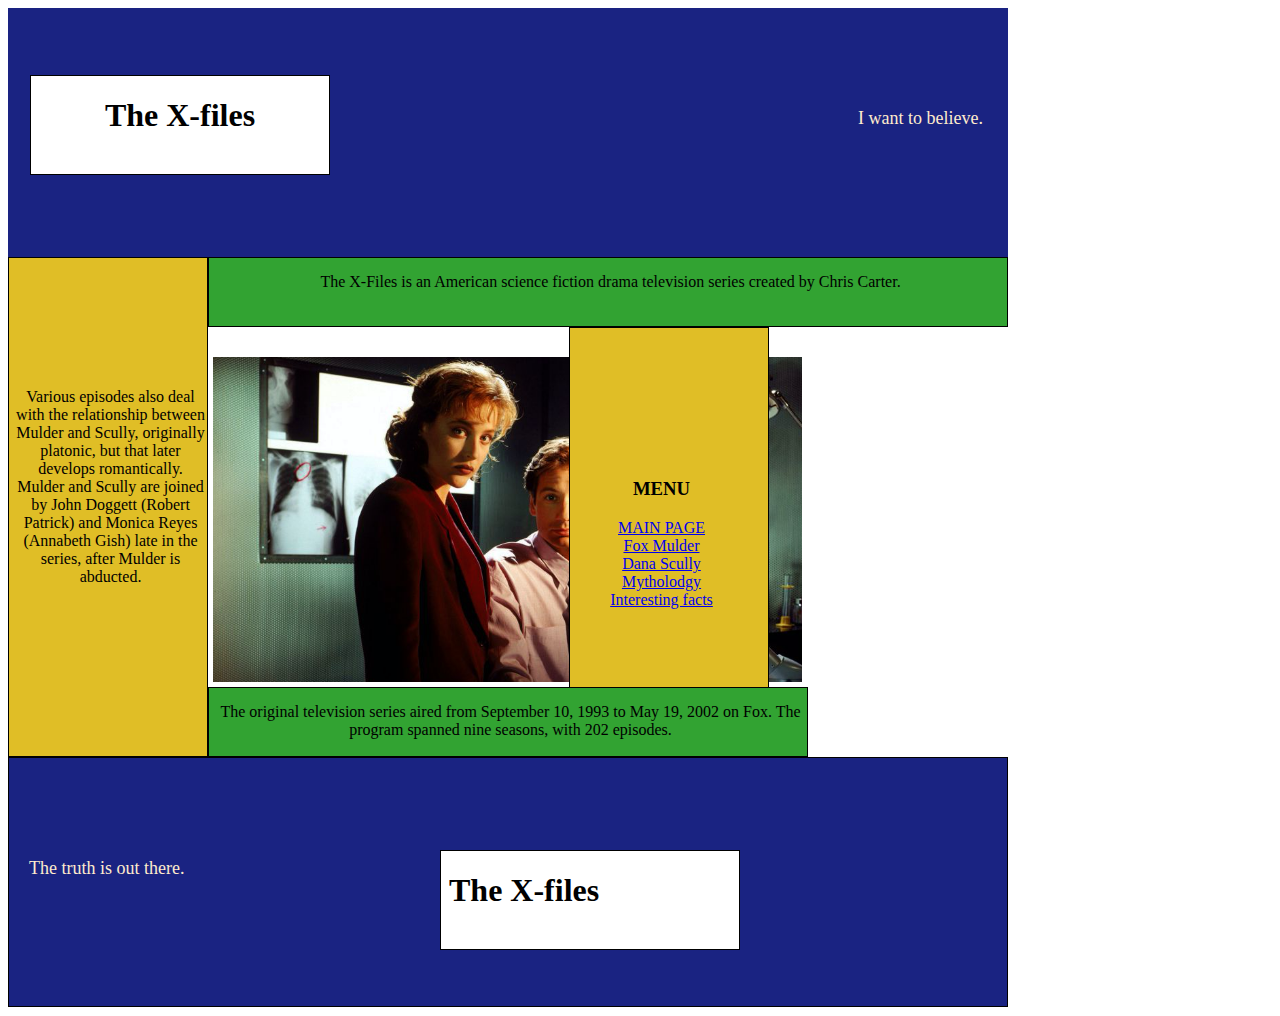
<file: Lab02/index.html>
<!DOCTYPE html>
<html>
 <head>
  <meta charset="utf-8">
  <title></title>
<link type="text/css" rel="stylesheet"  href="styles.css"/>
 </head>
 <body>

 <div class="table">
    <div class="part1"> <div class="margin3">I want to believe.&nbsp</div></div>
    <div class="part2">
        <div class="margin2">
            Various episodes also deal with the relationship between Mulder and Scully, originally platonic, but that later develops romantically. Mulder and Scully are joined by John Doggett (Robert Patrick) and Monica Reyes (Annabeth Gish) late in the series, after Mulder is abducted. </div></div>
    <div class="part3">
        <div class="margin8">
            The X-Files is an American science fiction drama television series created by Chris Carter.</div></div>
    <div class="part4">
        <div class="margin7">
            <img src="the-x-files.jpg" alt="The X-files" class="center"></div></div>  
    <div class="part5">
        <div class="margin6">
            <h3>MENU</h3>
            <a href="index.html">MAIN PAGE</a>
            <br><a href="page1.html">Fox Mulder</a>
            <br><a href="page2.html">Dana Scully</a>
            <br><a href="page3.html">Mytholodgy</a>
            <br><a href="page4.html">Interesting facts</a></div></div>
    <div class="part6">
        <div class="margin5">
            The original television series aired from September 10, 1993 to May 19, 2002 on Fox. The program spanned nine seasons, with 202 episodes.</div></div></div>
    <div class="part7">
        <div class="margin4">
            The truth is out there. </div></div>
    <div class="part8">
        <H1>The X-files</H1></div>
    <div class="part9">
        <H1>&nbsp;The X-files</H1></div>

</div>
</body>
</html>
</file>
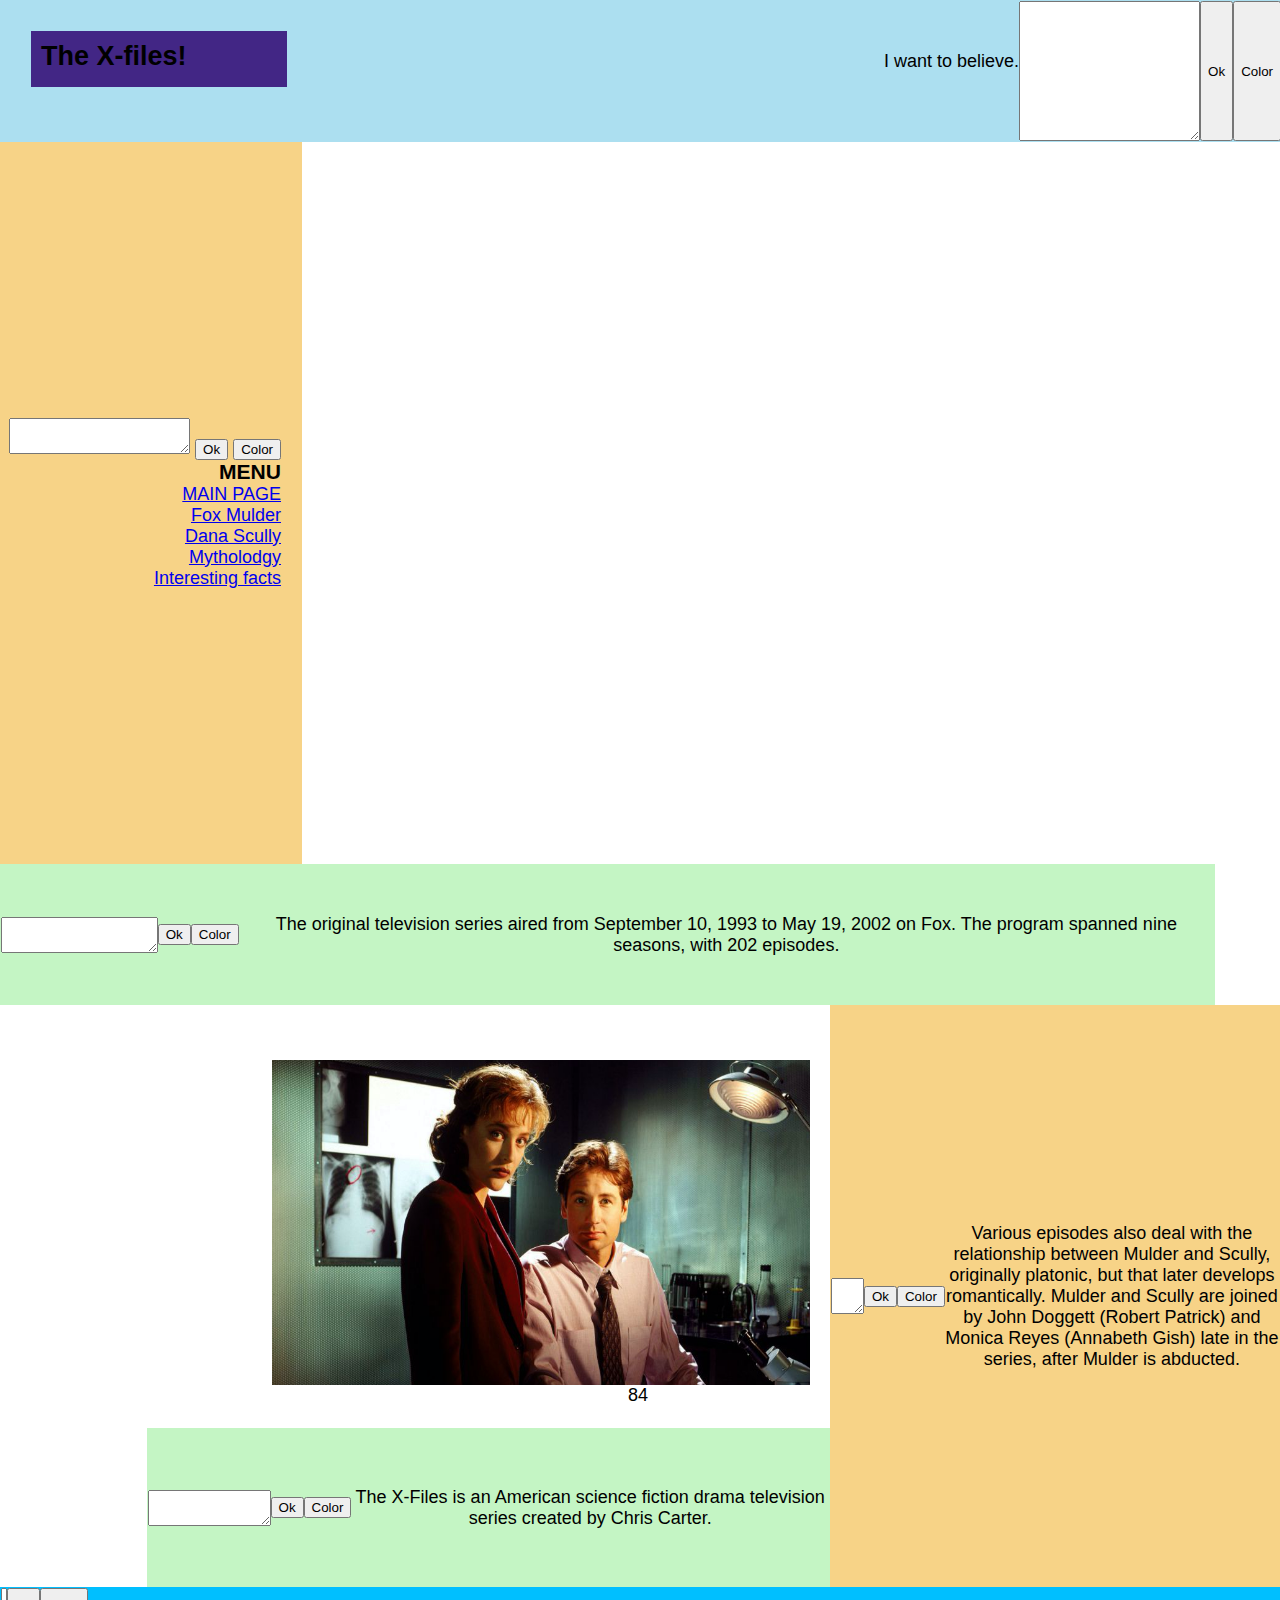
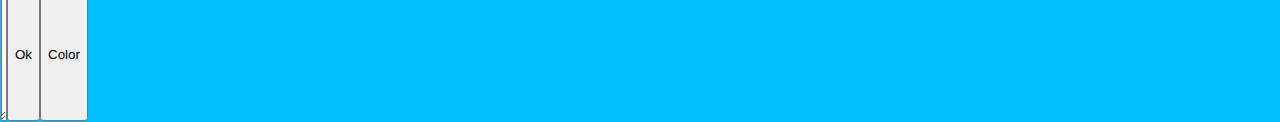
<file: Lab03/index.html>
<!DOCTYPE html>
<html>
<head>
	<title>Fallgreg</title>
	
<link rel="stylesheet" type="text/css" href="style.css">
</head>

<body>
	<div id="header">
		<div class="name">
			<div class="center" id="txt1">
		 		<h2>
		 			Learn more!
		 		</h2>  
		 	</div>
		</div>

		<div class = "textRight">
	 			<p>
					I want to believe.
				</p>
		</div>

		<textarea class="edit" id="header-input"></textarea>
		<input type="button"  value="Ok" id="header-button" >
		<input type="button" onclick="changeColorH()" value="Color" id="header-button" >
	</div>

	<div id="sidebar">
	    <div class="right">

			<textarea class="edit" id="sidebar-input"></textarea>
			<input type="button"  value="Ok" id="header-button" >
			<input type="button" onclick="changeColorSB()" value="Color" id="sidebar-button">

			<h3>MENU</h3>
            <a href="index.html">MAIN PAGE</a>
            <br><a href="page1.html">Fox Mulder</a>
            <br><a href="page2.html">Dana Scully</a>
            <br><a href="page3.html">Mytholodgy</a>
            <br><a href="page4.html">Interesting facts</a></div></div>
		</div>

		<div id="content1">

			<textarea class="edit" id="content1-input"></textarea>
			<input type="button"  value="Ok" id="header-button" >
			<input type="button"  onclick="changeColor1()" value="Color" id="content1-button">

			  <p>
				The original television series aired from September 10, 1993 to May 19, 2002 on Fox. The program spanned nine seasons, with 202 episodes.
			  </p>
		 </div>

		<div id="content2">

			<textarea class="edit" id="content2-input"></textarea>
			<input type="button"  value="Ok" id="header-button" >
			<input type="button"  onclick="changeColor2()"value="Color" id="content2-button">

			<p>
				Various episodes also deal with the relationship between Mulder and Scully, originally platonic, but that later develops romantically. Mulder and Scully are joined by John Doggett (Robert Patrick) and Monica Reyes (Annabeth Gish) late in the series, after Mulder is abducted. 	 
		  </p>	
		</div>

		<div id="site">
			
			<img id="site2" src="the-x-files.jpg" alt="The X-files" ></div>

		<div id="content3">

			<textarea class="edit" id="content3-input"></textarea>
			<input type="button"  value="Ok" id="header-button" >
			<input type="button" onclick="changeColor3()"value="Color" id="content3-button">

			<p>
				The X-Files is an American science fiction drama television series created by Chris Carter. 
		  </p>	
		</div>	 

	</div>
				   
	<div id="footer">

		<textarea class="edit" id="footer-input"></textarea>
		<input type="button"  value="Ok" id="header-button" >
        <input type="button" onclick="changeColorF()" value="Color" id="footer-button">

	 	<div class="name2">
			<div class="center" id="txt2">
		 		<h2>
		 			The X-files!
		 		</h2>  
		 	</div>
		</div>

	</div>
	
	<script src="https://code.jquery.com/jquery-3.5.1.min.js" integrity="sha256-9/aliU8dGd2tb6OSsuzixeV4y/faTqgFtohetphbbj0=" 
  crossorigin="anonymous"></script>
    <script type="text/javascript" src="scripts.js"></script>

</body>
</html>
</file>
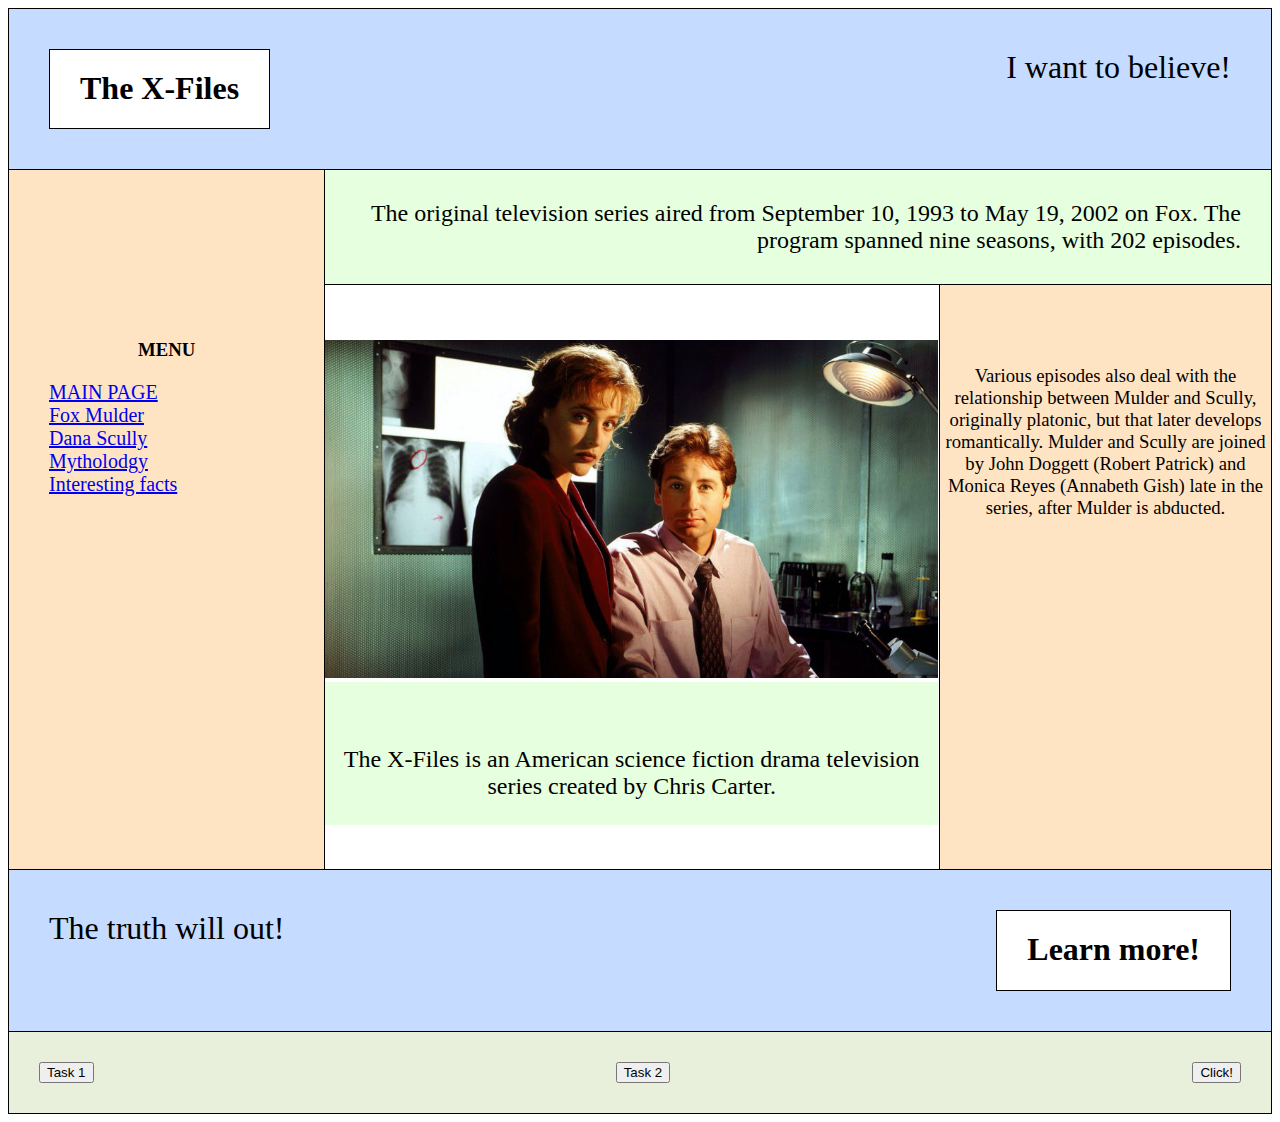
<file: Lab04/index.html>
<!DOCTYPE html>
<html>
<head>
	<meta charset="UTF-8">
	<title>Fallgregg</title>
	<link rel="stylesheet" href="style.css">
</head>
<body>
	<div class="main">
		<header class = "header">
			<div class="blockX"><h1>The X-Files</h1></div>
			<div class="block1" id="bl1">I want to believe!</div>
		</header>
		<div class="center">
			<div class="block2" id="bl2">
				<h3>MENU</h3>
				<ul calss="ul1">
					<a href="index.html">MAIN PAGE</a>
					<br><a href="page1.html">Fox Mulder</a>
					<br><a href="page2.html">Dana Scully</a>
					<br><a href="page3.html">Mytholodgy</a>
					<br><a href="page4.html">Interesting facts</a> 
				</ul>
			</div>
			<div class="content">
				<div id="bl3">
					The original television series aired from September 10, 1993 to May 19, 2002 on Fox. The program spanned nine seasons, with 202 episodes.</div>
				<div id="pic4">
					<img src="the-x-files.jpg" alt="The X-files" >
					<div id="bl4">
						The X-Files is an American science fiction drama television series created by Chris Carter.
					</div>
				</div>
				<div id="bl5">
					Various episodes also deal with the relationship between Mulder and Scully, originally platonic, but that later develops romantically. Mulder and Scully are joined by John Doggett (Robert Patrick) and Monica Reyes (Annabeth Gish) late in the series, after Mulder is abducted.
				</div>
			</div>
		</div> 
		<footer class="footer">
			<div class="block1" id="bl6"> The truth will out!</div>
			<div class="blockX"><h1>Learn more!</h1></div>
		</footer>

		<div id="under">
			<div id="tasks">
				<input type="button" value="Task 1" onclick="task1()">
				<input type="button" value="Task 2" onclick="changeColorSecs()">
				<input type="button" value="Click!" onclick="clicked() + alert('Cliked!')" >
				
			</div>
		</div>
	</div>
	<script src="scripts.js"></script>
</body>
</html>
</file>
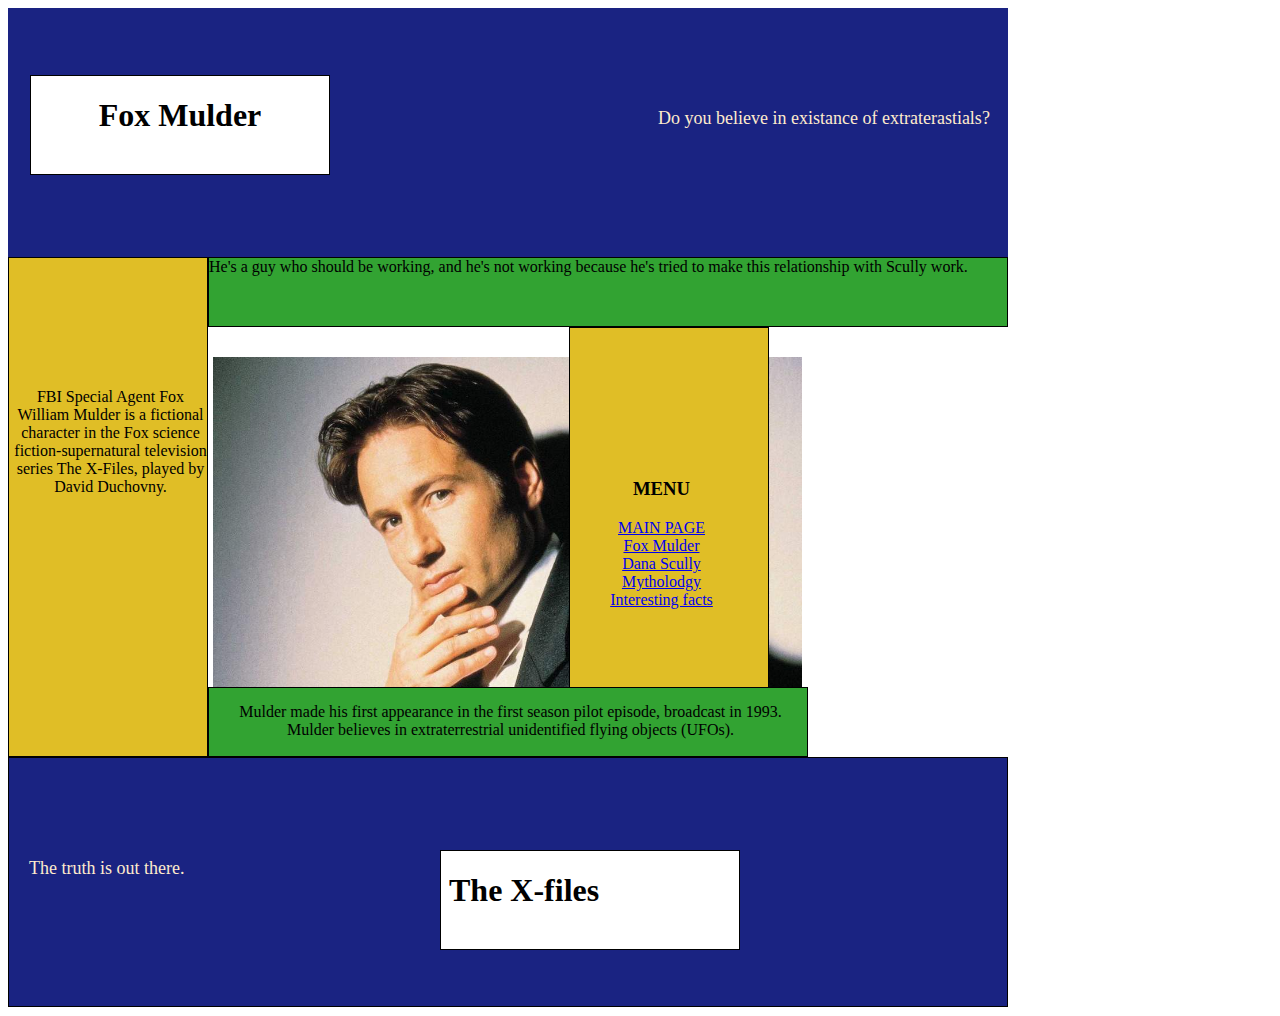
<file: Lab02/page1.html>
<!DOCTYPE HTML PUBLIC "-//W3C//DTD HTML 4.01 Transitional//EN" "http://www.w3.org/TR/html4/loose.dtd">
<html>
 <head>
  <meta http-equiv="Content-Type" content="text/html; charset=utf-8">
  <title>Fox Freaking Mulder</title>
<link type="text/css" rel="stylesheet" media="all" href="styles.css"/>
 </head>
 <body>

 <div class="table">
   <div class="tr">
    <div class="part1"> <div class="flex"><div class="margin9"> Do you believe in existance of extraterastials?&nbsp</div></div></div></div>

   <div class="tr">
    <div class="part2"><div class="margin2">FBI Special Agent Fox William Mulder is a fictional character in the Fox science fiction-supernatural television series The X-Files, played by David Duchovny.</div></div></div>
    
   <div class ="tr">
    <div class="part3">
        <div class="margin10">
            He's a guy who should be working, and he's not working because he's tried to make this relationship with Scully work.</div></div></div>

   <div class ="tr">
    <div class="part4"><div class="margin7">
        <img src="fox.jpg" alt="The X-files" class="center"></div></div></div>

   <div class ="tr">
    <div class="part5"> <div class="margin6">
            <h3>MENU</h3>
            <a href="index.html">MAIN PAGE</a>
            <br><a href="page1.html">Fox Mulder</a>
            <br><a href="page2.html">Dana Scully</a>
            <br><a href="page3.html">Mytholodgy</a>
            <br><a href="page4.html">Interesting facts</a>
        </div></div></div>
   <div class ="tr">
    <div class="part6"><div class="margin5">Mulder made his first appearance in the first season pilot episode, broadcast in 1993. Mulder believes in extraterrestrial unidentified flying objects (UFOs).</div></div></div>
  
   <div class ="tr"> 
    <div class="part7"> <div class="flex>"><div class="margin4"> The truth is out there. </div></div></div></div>

   <div class ="tr">
    <div class="part8"><H1>Fox Mulder</H1></div></div>

   <div class ="tr">
    <div class="part9"><H1>&nbsp;The X-files</H1></div></div>
    
 </div>
  </body>
</html>
</file>
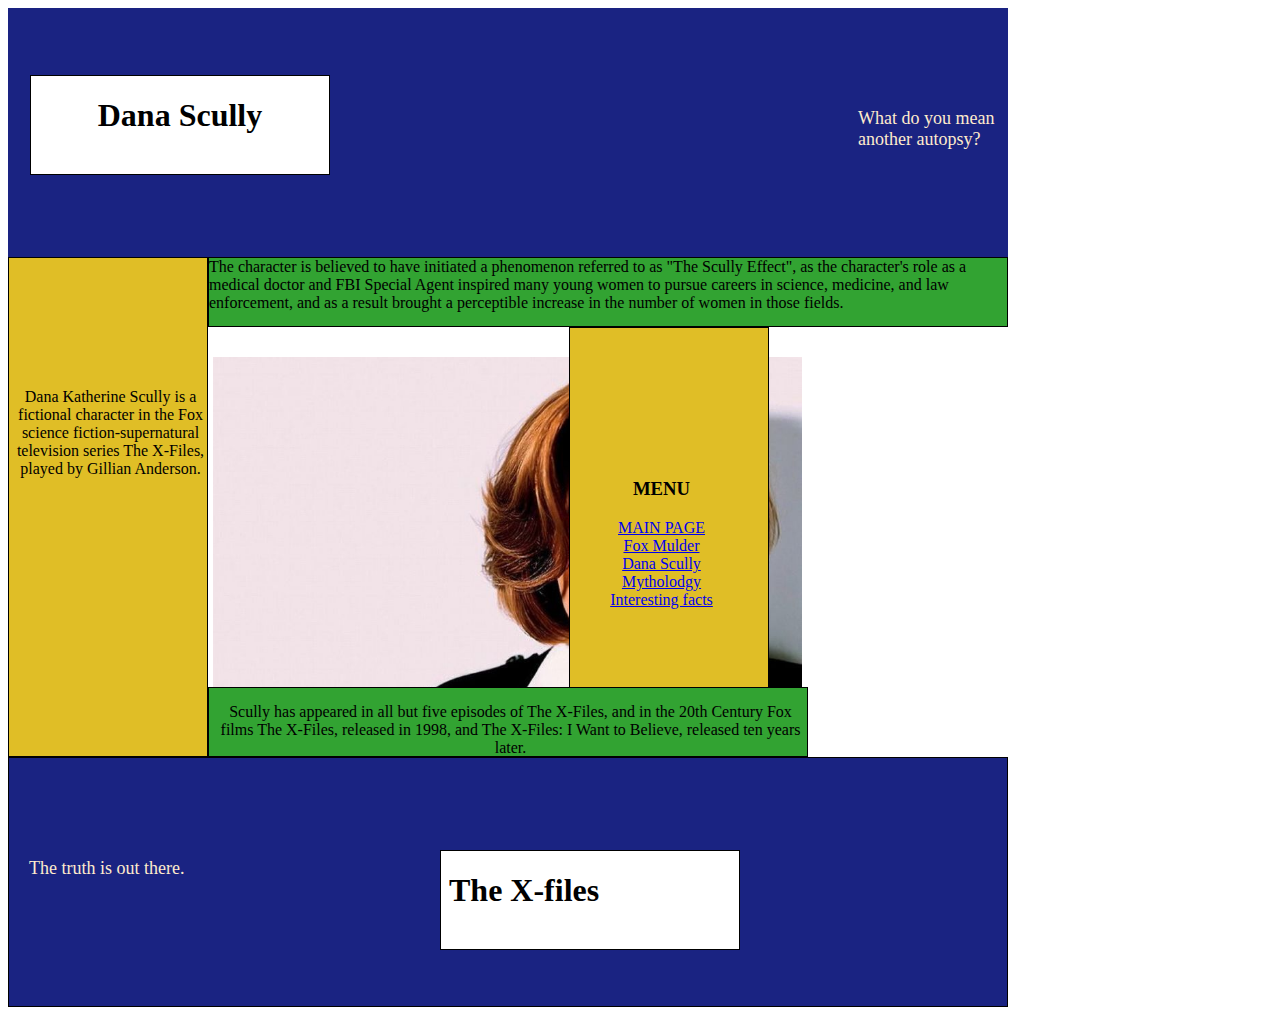
<file: Lab02/page2.html>
<!DOCTYPE HTML PUBLIC "-//W3C//DTD HTML 4.01 Transitional//EN" "http://www.w3.org/TR/html4/loose.dtd">
<html>
 <head>
  <meta http-equiv="Content-Type" content="text/html; charset=utf-8">
  <title>Dana Gorgeous Scully</title>
<link type="text/css" rel="stylesheet" media="all" href="styles.css"/>
 </head>
 <body>

 <div class="table">
   <div class="tr">
    <div class="part1"> <div class="flex"><div class="margin3"> What do you mean another autopsy?</div></div></div></div>

   <div class="tr">
    <div class="part2"><div class="margin2">Dana Katherine Scully is a fictional character in the Fox science fiction-supernatural television series The X-Files, played by Gillian Anderson.</div></div></div>
    
   <div class ="tr">
    <div class="part3">
        <div class="margin10">
            The character is believed to have initiated a phenomenon referred to as "The Scully Effect", as the character's role as a medical doctor and FBI Special Agent inspired many young women to pursue careers in science, medicine, and law enforcement, and as a result brought a perceptible increase in the number of women in those fields.</div></div></div>

   <div class ="tr">
    <div class="part4"><div class="margin7">
        <img src="dana.jpg" alt="The X-files" class="center"></div></div></div>

   <div class ="tr">
    <div class="part5"> <div class="margin6">
            <h3>MENU</h3>
            <a href="index.html">MAIN PAGE</a>
            <br><a href="page1.html">Fox Mulder</a>
            <br><a href="page2.html">Dana Scully</a>
            <br><a href="page3.html">Mytholodgy</a>
            <br><a href="page4.html">Interesting facts</a>
        </div></div></div>
   <div class ="tr">
    <div class="part6"><div class="margin5">Scully has appeared in all but five episodes of The X-Files, and in the 20th Century Fox films The X-Files, released in 1998, and The X-Files: I Want to Believe, released ten years later.</div></div></div>
  
   <div class ="tr"> 
    <div class="part7"> <div class="flex>"><div class="margin4"> The truth is out there. </div></div></div></div>

   <div class ="tr">
    <div class="part8"><H1>Dana Scully</H1></div></div>

   <div class ="tr">
    <div class="part9"><H1>&nbsp;The X-files</H1></div></div>
    
 </div>
  </body>
</html>
</file>
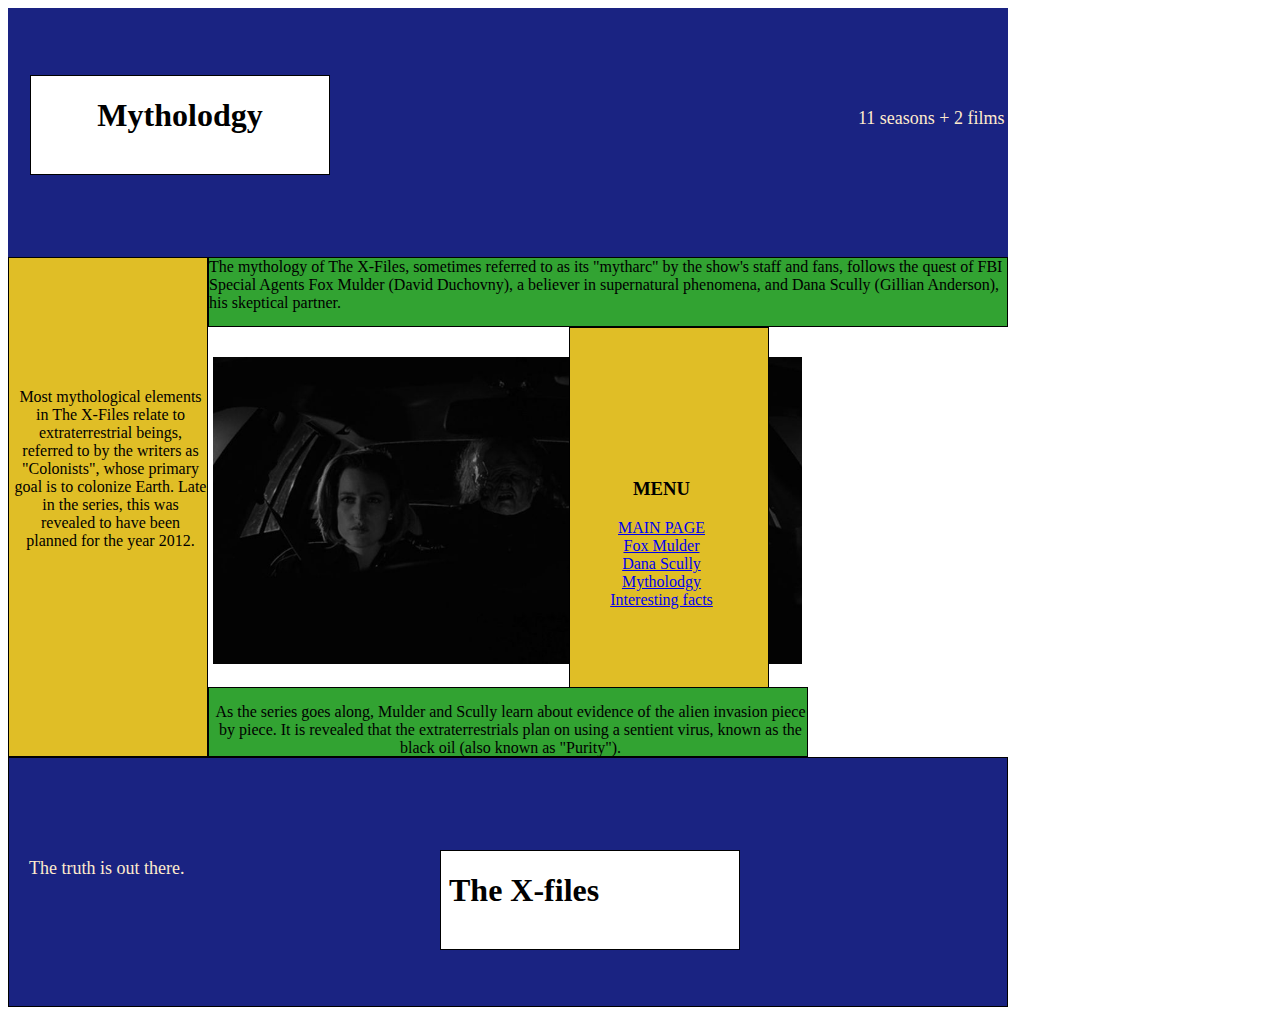
<file: Lab02/page3.html>
<!DOCTYPE HTML PUBLIC "-//W3C//DTD HTML 4.01 Transitional//EN" "http://www.w3.org/TR/html4/loose.dtd">
<html>
 <head>
  <meta http-equiv="Content-Type" content="text/html; charset=utf-8">
  <title>Mythology</title>
<link type="text/css" rel="stylesheet" media="all" href="styles.css"/>
 </head>
 <body>

 <div class="table">
   <div class="tr">
    <div class="part1"> <div class="flex"><div class="margin3"> 11 seasons + 2 films</div></div></div></div>

   <div class="tr">
    <div class="part2"><div class="margin2">Most mythological elements in The X-Files relate to extraterrestrial beings, referred to by the writers as "Colonists", whose primary goal is to colonize Earth. Late in the series, this was revealed to have been planned for the year 2012.</div></div></div>
    
   <div class ="tr">
    <div class="part3">
        <div class="margin10">
            The mythology of The X-Files, sometimes referred to as its "mytharc" by the show's staff and fans, follows the quest of FBI Special Agents Fox Mulder (David Duchovny), a believer in supernatural phenomena, and Dana Scully (Gillian Anderson), his skeptical partner.</div></div></div>

   <div class ="tr">
    <div class="part4"><div class="margin7">
        <img src="files.jpg" alt="The X-files" class="center"></div></div></div>

   <div class ="tr">
    <div class="part5"> <div class="margin6">
            <h3>MENU</h3>
            <a href="index.html">MAIN PAGE</a>
            <br><a href="page1.html">Fox Mulder</a>
            <br><a href="page2.html">Dana Scully</a>
            <br><a href="page3.html">Mytholodgy</a>
            <br><a href="page4.html">Interesting facts</a>
        </div></div></div>
   <div class ="tr">
    <div class="part6"><div class="margin5"> As the series goes along, Mulder and Scully learn about evidence of the alien invasion piece by piece. It is revealed that the extraterrestrials plan on using a sentient virus, known as the black oil (also known as "Purity").</div></div></div>
  
   <div class ="tr"> 
    <div class="part7"> <div class="flex>"><div class="margin4"> The truth is out there. </div></div></div></div>

   <div class ="tr">
    <div class="part8"><H1>Mytholodgy</H1></div></div>

   <div class ="tr">
    <div class="part9"><H1>&nbsp;The X-files</H1></div></div>
    
 </div>
  </body>
</html>
</file>
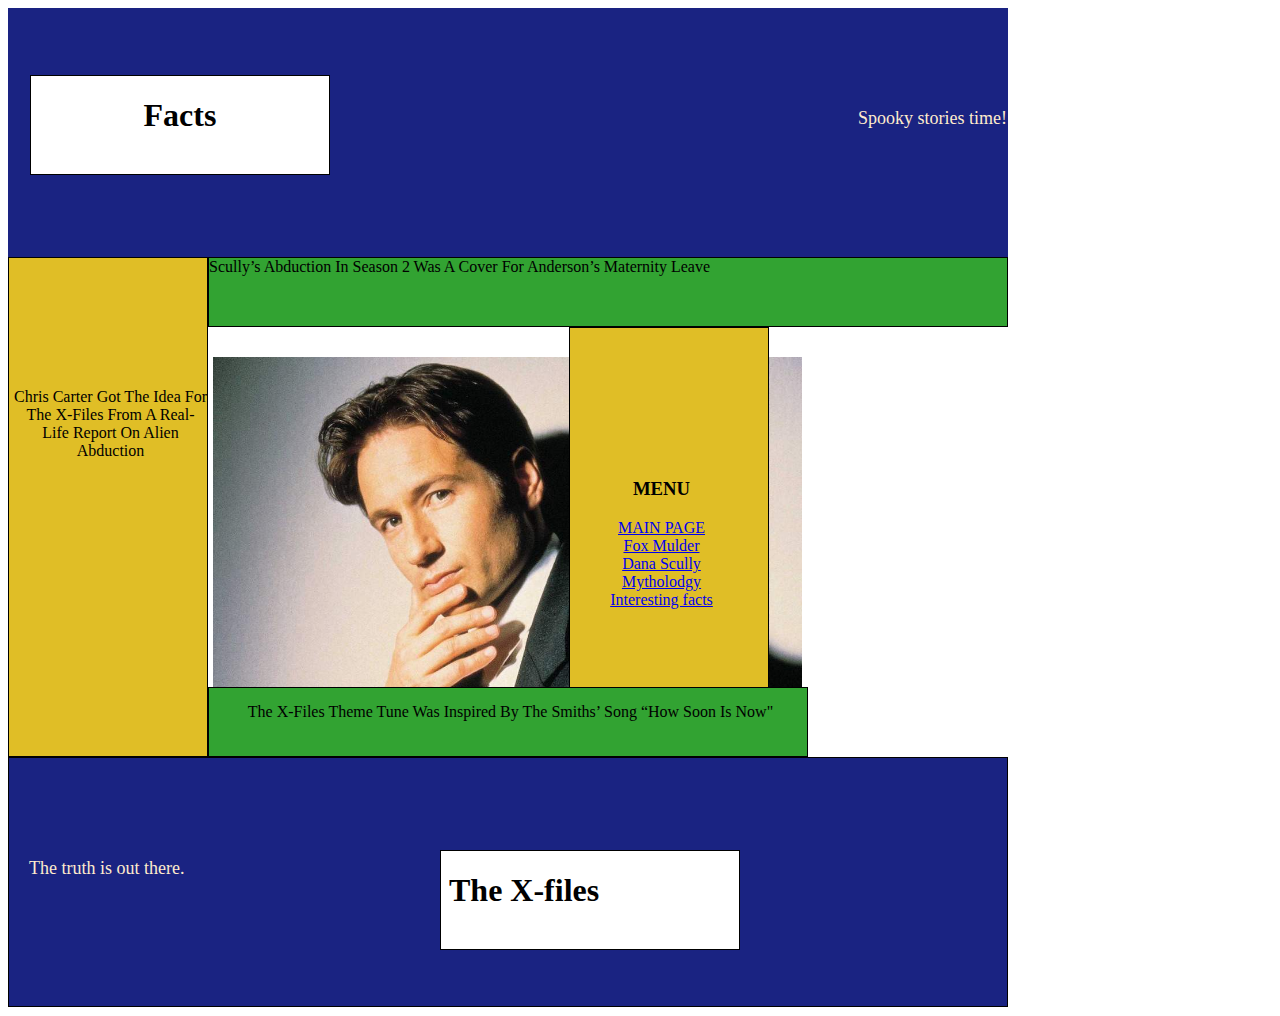
<file: Lab02/page4.html>
<!DOCTYPE HTML PUBLIC "-//W3C//DTD HTML 4.01 Transitional//EN" "http://www.w3.org/TR/html4/loose.dtd">
<html>
 <head>
  <meta http-equiv="Content-Type" content="text/html; charset=utf-8">
  <title>Facts</title>
<link type="text/css" rel="stylesheet" media="all" href="styles.css"/>
 </head>
 <body>

 <div class="table">
   <div class="tr">
    <div class="part1"> <div class="flex"><div class="margin3"> Spooky stories time!</div></div></div></div>

   <div class="tr">
    <div class="part2"><div class="margin2">Chris Carter Got The Idea For The X-Files From A Real-Life Report On Alien Abduction</div></div></div>
    
   <div class ="tr">
    <div class="part3">
        <div class="margin10">
            Scully’s Abduction In Season 2 Was A Cover For Anderson’s Maternity Leave</div></div></div>

   <div class ="tr">
    <div class="part4"><div class="margin7">
        <img src="fox.jpg" alt="The X-files" class="center"></div></div></div>

   <div class ="tr">
    <div class="part5"> <div class="margin6">
            <h3>MENU</h3>
            <a href="index.html">MAIN PAGE</a>
            <br><a href="page1.html">Fox Mulder</a>
            <br><a href="page2.html">Dana Scully</a>
            <br><a href="page3.html">Mytholodgy</a>
            <br><a href="page4.html">Interesting facts</a>
        </div></div></div>
   <div class ="tr">
    <div class="part6"><div class="margin5">The X-Files Theme Tune Was Inspired By The Smiths’ Song “How Soon Is Now"</div></div></div>
  
   <div class ="tr"> 
    <div class="part7"> <div class="flex>"><div class="margin4"> The truth is out there. </div></div></div></div>

   <div class ="tr">
    <div class="part8"><H1>Facts</H1></div></div>

   <div class ="tr">
    <div class="part9"><H1>&nbsp;The X-files</H1></div></div>
    
 </div>
  </body>
</html>
</file>
<file: Lab02/styles.css>
*{
  box-sizing: border-box;
}
/* .flex{
  display: flex;
  height: 100%;
  } */
  .center {
    margin-left: auto;
    margin-right: auto;
    width: 119%;
  }
  .table{
    border: 2px;
    width: 1000px;
    height: 1000px;
    align-items:center;
  }
  .part1{
    position: absolute;
    width: 1000px;
    height: 250px;
    border: 1px black;
    background: #1A2382;
  }
   .part2{
    position: absolute;
    border: 1px solid black;
    top: 257px; left: 8px;
    height: 500px;
    width:200px;
    background: #e0be26;
   }
  .part4{    
    position: absolute;
    top: 257px; left: 208px;
    height: 430px;
    width:500px;
  }
  .part3{
    position: absolute;
    border: 1px solid black;
    top: 257px; left: 208px;
    height: 70px;
    width:800px;
    background:#32a332;
  }
  .part5{
    position: absolute;
    border: 1px solid black;
    top: 327px; right: 511px;
    height: 430px;
    width:200px;
    background:#e0be26;
  }
  .part6{
    position: absolute;
    border: 1px solid black;
    top: 687px; left: 208px;
    height: 70px;
    width:600px;
    background:#32a332;
  }
  .part7{
    position: absolute;
    width: 1000px;
    height: 250px;
    margin :auto ;
    border: 1px solid black;
    top: 757px; left: 8px;
    background: #1A2382;
  }
  .part8{
    text-align: center;
    position: absolute;
    width: 300px;
    height: 100px;
    border: 1px solid black;
    top: 75px; left: 30px;
    background: white;
  }
  .part9{
    position: absolute;
    width: 300px;
    height: 100px;
    border: 1px solid black;
    top: 850px; right: 540px;
    background: white;
  }

  .margin1{
    margin:auto;
  }
  .margin2{
    text-align: center;
    margin: 130px 0px 0px 5px;
  }
  .margin3{
    color: blanchedalmond;
    font-size: 18px;
    margin: 100px 0px 0px 850px;
  }
  .margin4{
    text-align: left;
    font-size: 18px;
    color: blanchedalmond;
    margin: 100px 10px 50px 20px;
  }
  .margin5{
    text-align: center;
    margin: 15px 0px 0px 5px;
  }
  .margin6{
    text-align: center;
    margin: 150px 20px 0px 5px;
  }
  .margin7{
    text-align: left;
    margin: 100px 0px 0px 5px;
  }
  .margin8{
    text-align:center;
    margin: 15px 0px 0px 5px;
  }
  .margin9{
    color: blanchedalmond;
    font-size: 18px;
    margin: 100px 0px 0px 650px;
  }
</file>
<file: Lab03/style.css>
*{margin: 0px;}
li {
    list-style-type: none; /* Убираем маркеры */
   }
body 
{
     background: hsl(0, 0%, 100%);
     width: 100%;
     height: 100%;
     color: #000;
     font-family: Arial, sans-serif;
     font-size: 18px;
     margin: auto auto;
     text-align: center;
}

#header 
{
     background: #acdff0;
     width: 100%;
     height: 140px;
     display: flex;
     border: 1px solid #acdff0;
}


#sidebar 
{
     background: #f7d387;
     float: left;
     width: 300px;
     height: 720px;
     display: flex;
     align-items: center;
     text-align: right; 
     border: 1px solid #f7d387;   
 
}

#site
{
     background: #ffffff;
     float: right;
     width: 30%;
     height: 423px;

}

#site2
{
     background: #ffffff;
     float: right;
     margin-top:55px;
     margin-right: 20px;
     width: 140%;
     height: 325px;
}
 #content1 
 {
     background: #c4f5c4;
     float: left;
     width: 1213px;
     height: 139px;
     display: flex;
     align-items: center;
     border: 1px solid #c4f5c4; 
}
 
 #content2 
 {
     background: #f7d387;
     float: right;
     width: 35%;
     height: 580px;
     display: flex;
     align-items: center;
     border: 1px solid #f7d387; 
}

 
#content3
{
    background: #c4f5c4;
    float: right;
    width: 681px;
    height: 157px;
    display: flex;
    align-items: center;
    border: 1px solid #c4f5c4; 
}

#footer 
{
    background: #00BFFF;
    float: left;
    width:  100%;
    height: 133px;
    display: flex;
    border: 1px solid #00BFFF; 
}

.right
{
     width:100%;
     margin-right: 20px ; 
}

.name
{
     background-color: rgb(66, 38, 133);
     float: left;
     width: 20%;
     height: 40%;
     margin: 30px ;
}
.name2
{
     background-color: rgb(66, 38, 133);
     float: right;
     width: 600px;
     height: 60%;
     margin-top: 20px;
     margin-right: 10px;
     margin-left: 1300px ;
}
.center
{
     margin: 10px;
     text-align: left;
}

.textRight
{
     float: right;
     margin-left: auto;

     margin-top: 50px;
}

.button_location
{
     float: right;
     text-align: right;
     width:  30%;
     margin: 10px ;
}
</file>
<file: Lab04/style.css>
body {
     display: flex;
 }

 .main {
    border: 1px solid black;
    display: flex;
    flex-basis: 100%;
    flex-direction: column;
}

.header {
    padding: 40px;
    background-color: #c5dbff;
    border-bottom: 1px solid black;
    display: flex;
    justify-content: space-between;
}

.center {
    display: flex;
}

.block2 {
    background-color: bisque;
    text-align: center;
    flex-basis: 25%;
    padding-top: 150px;
    padding-bottom: 150px;
}

.content {
    display: flex;
    flex-basis: 75%;
    flex-wrap: wrap;
    align-items: stretch;
    border-left: 1px solid black;
    justify-content: space-between;
}

.footer {
    padding: 40px;
    background-color: #c5dbff;
    border-top: 1px solid black;
    display: flex;
    justify-content: space-between;
}

.ul1 {
    font-size: 20pt;
    text-align: left;
}

h1 {
    margin-top: 0;
    padding-top: 20px;
    text-align: center;
}

ul {
    font-size: 15pt;
    text-align: left;
}

img {
    width: 100%;
    height: auto;
}

.blockX {
    padding-left: 30px;
    padding-right: 30px;
    border: 1px solid black;
    background-color: white;
    align-self: center;
}

.block1 {
    color: black;
    font-family: 'Tempus Sans ITC', serif;
    font-size: 24pt
}

#bl3 {
    flex-basis: 100%;
    text-align: right;
    padding: 30px;
    align-self: center;
    background-color: #e6ffde;
    border-bottom: 1px solid black;
    font-family: 'Tempus Sans ITC', serif;
    font-size: 18pt;
}

#bl5 {
    flex-basis: 35%;
    align-self: stretch;
    padding-top: 80px;
    padding-bottom: 350px;
    background-color: bisque;
    border-left: 1px solid black;
    text-align: center;
    font-size: 14pt;
}

#pic4 {
    padding-top: 10px;
    flex-basis: 64.8%;
    align-self: center;
}

#bl4 {
    flex-basis: 64.8%;
    padding-top: 64px;
    padding-bottom: 25px;
    text-align: center;
    font-size: 24px;
    background-color: #e6ffde;
}

#task3 {
    background-color: #cfdbba;
    padding: 40px;
    border-top: 1px solid black;
    display: flex;
    justify-content: space-between;
}
#tasks {
    background-color: #e8f0dc;
    padding: 30px;
    border-top: 1px solid black;
    display: flex;
    justify-content: space-between;
}

#u {
    background-color: #aec7ff;
    display: grid;
    grid-auto-flow: column;
    grid-column: 1/4;
    justify-content: space-between;
}

#form3 {
    padding: 40px;
    background-color: #aec7ff;
}

#table {
    border: solid black;
    margin-bottom: 30px;
    margin-right: 500px;
    display: grid;
    grid-template-columns: 1fr 1fr 0fr;
}

.tb {
    padding: 2px;
    
}

#task5 {
    background-color: #b1bba1;
    padding: 40px;
    border-top: 1px solid black;
    display: flex;
    justify-content: space-between;
}

#button {
    display: flex;
    justify-content: space-between;
}
</file>
